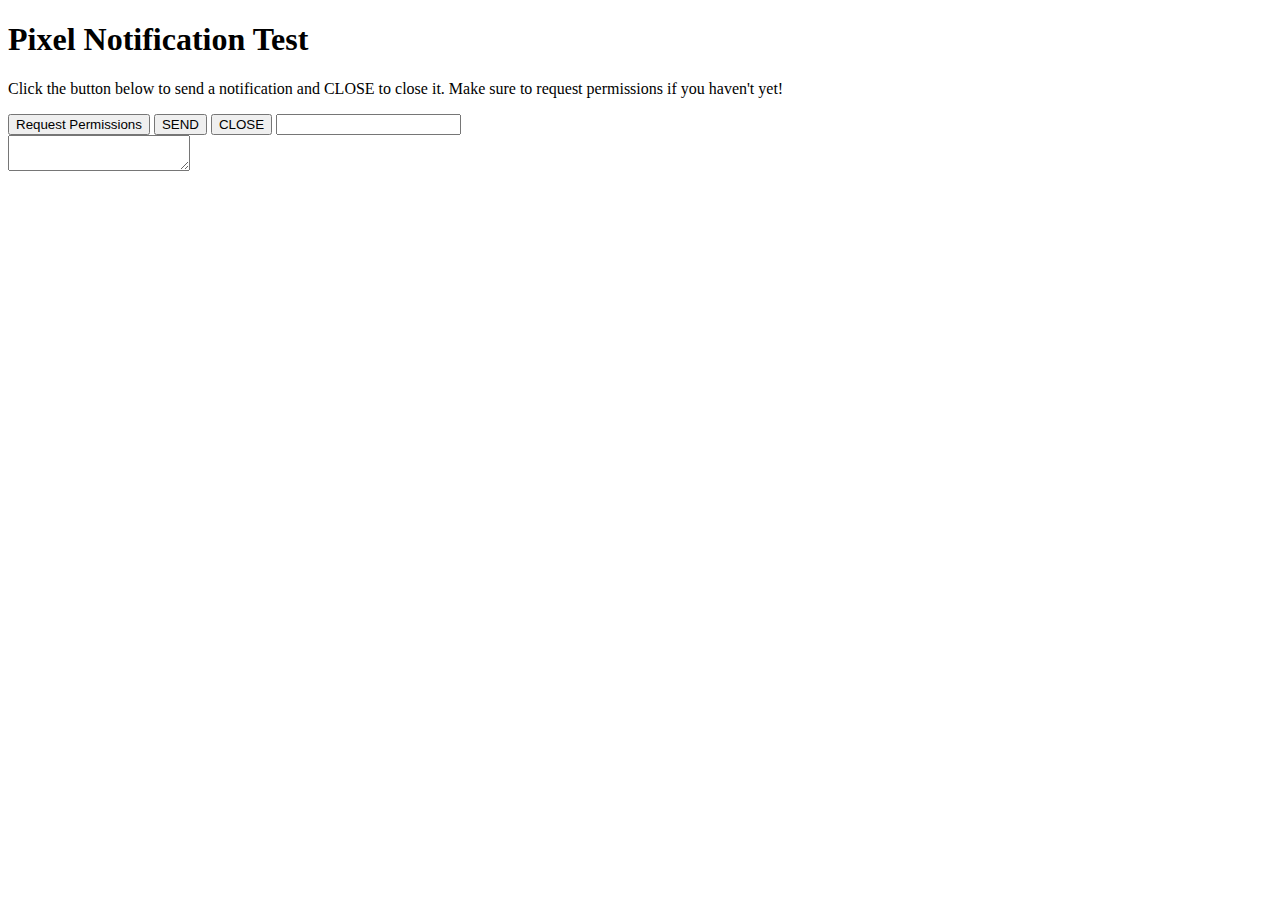
<file: notification-test.html>
<!DOCTYPE html>
<html>
  <title>Pixel Notification</title>
  <h1>Pixel Notification Test</h1>
  <p>
    Click the button below to send a notification and CLOSE to close it. Make sure to request permissions if you haven't yet!
  </p>
  <button onclick="Notification.requestPermission()">
    Request Permissions
  </button>
  <button onclick="var notification = new Notification('Hi there!')">
    SEND
  </button>
  <button onclick="Notification.close()">
    CLOSE
  </button>
  <input type="text" id="title"><br>
  <textarea id="body"></textarea>
  <script>
    var title = document.getElementById('title')
    var body = document.getElementById('body')
  if (!("Notification" in window)) {
    document.createElement(p).createTextNode("Apparently, the great IE or whatever browser your on literally is incompatible with notifications.")
  }
  </script>
</html>
</file>
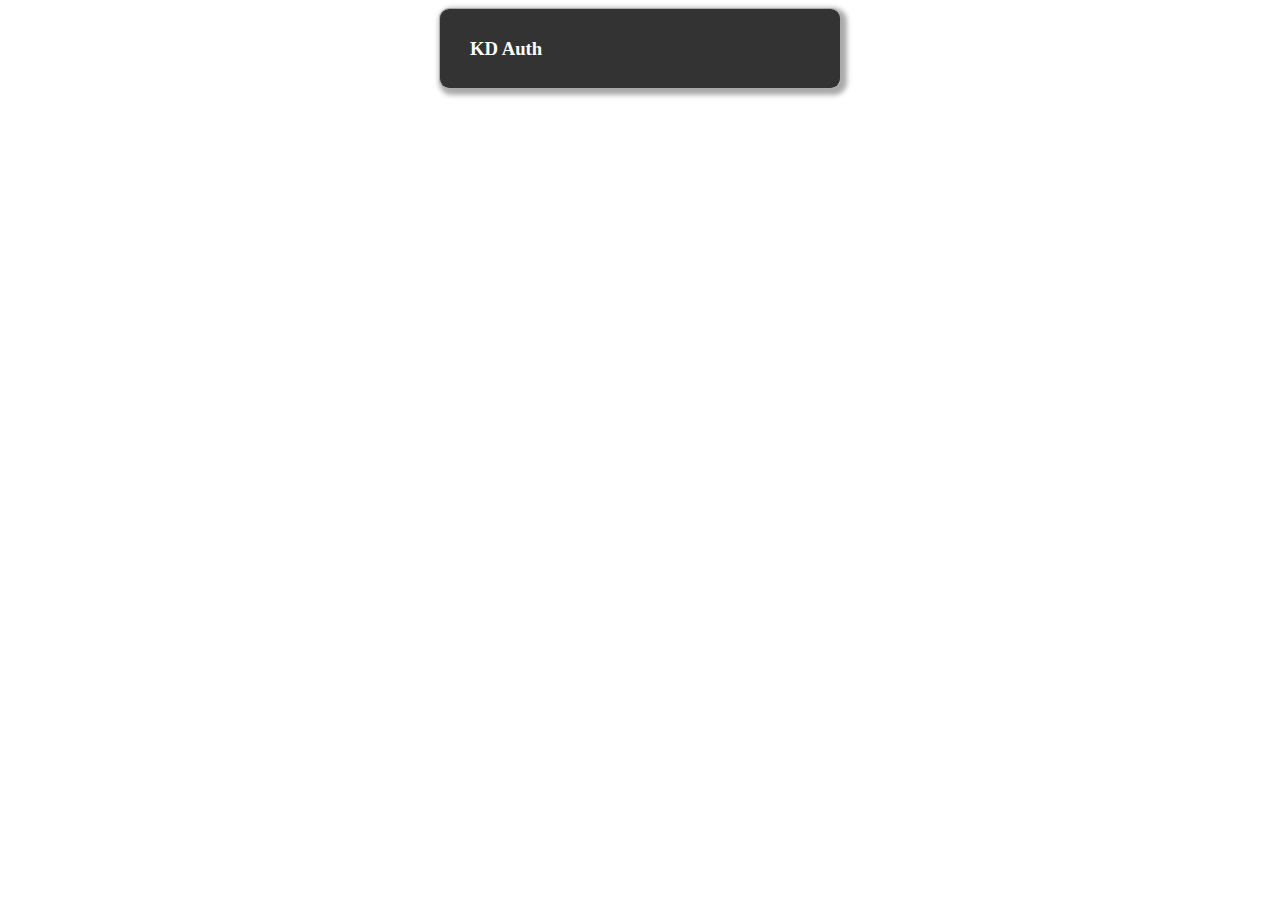
<file: pp.html>
<!DOCTYPE html>
<html>
  <style>
      #frame {
        max-width: 400px;
        margin: 5px;
        border: solid #AAAAAA 1px;
        border-radius: 10px;
        box-shadow: 3px 3px 5px 3px #AAAAAA;
        margin-left: auto;
        margin-right: auto;
        background-color: #FFFFFF;
        overflow: hidden;
        text-align: left;
      }
      #dialogText {
        padding: 10px 30px;
        color: white;
        background-color: #333333;
      }
  </style>
  <div id="frame">
    <div id="dialogText">
    <h3 id="text">
      KD Auth
    </h3>
  </div>
  </div>
</html>
</file>
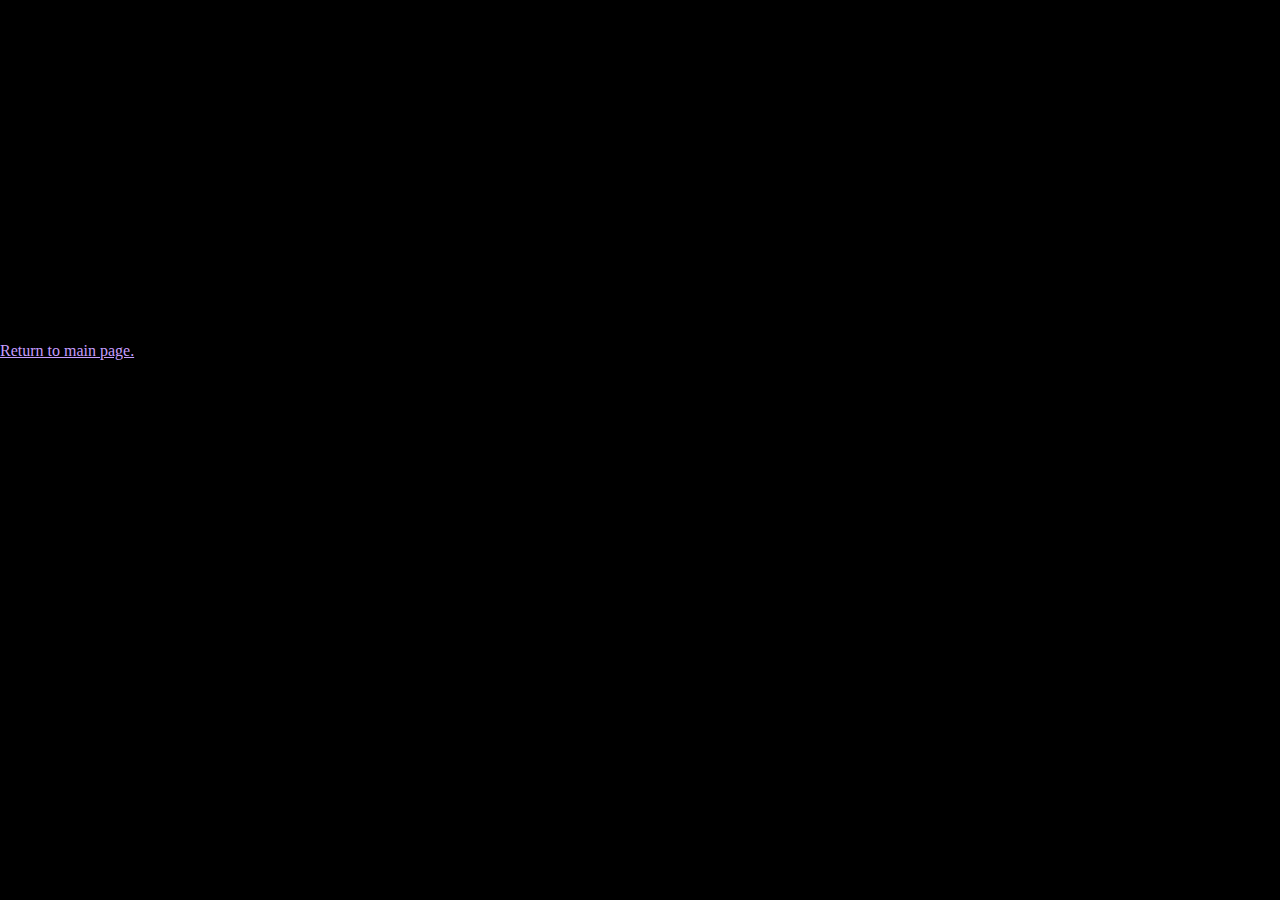
<file: privacypolicy.html>
<!DOCTYPE html>
<html>
  <head>
    <!-- Google Tag Manager -->
    <script>
      (function(w, d, s, l, i) {
        w[l] = w[l] || [];
        w[l].push({ "gtm.start": new Date().getTime(), event: "gtm.js" });
        var f = d.getElementsByTagName(s)[0],
          j = d.createElement(s),
          dl = l != "dataLayer" ? "&l=" + l : "";
        j.async = true;
        j.src = "https://www.googletagmanager.com/gtm.js?id=" + i + dl;
        f.parentNode.insertBefore(j, f);
      })(window, document, "script", "dataLayer", "GTM-TF3BQQ4");
    </script>
    <!-- End Google Tag Manager -->
  </head>
  <link rel="stylesheet" type="text/css" href="style.css" />
  <body>
    <!-- Google Tag Manager (noscript) -->
    <noscript
      ><iframe
        src="https://www.googletagmanager.com/ns.html?id=GTM-TF3BQQ4"
        height="0"
        width="0"
        style="display:none;visibility:hidden"
      ></iframe
    ></noscript>
    <!-- End Google Tag Manager (noscript) -->
    <h1>
      Pixel Privacy Policy
    </h1>
    <h2>
      Thank you for visiting our ("killianus2008", "andrewjchen") website. We
      have set policies that help you understand what we may use from you.
    </h2>
    <h3>
      Advertising Policy
    </h3>
    <p>
      Advertisements may be present on our site to help keep with the Pixel
      project. Cookies may be used by the advertisement program to help serve
      you the best content they can present to you. If you don't wish to be
      tracked, please visit the advertisement program to disable "Personalized
      Advertising" or anything that relates to that option.
    </p>
    <h3>
      Insights
    </h3>
    <p>
      We may be able to know who visited this website, and when. None of your
      personal information, such as full name, birthdate, or addresses, are
      stored in such logs. We collect this information to improve our image of
      this website for others, and including you. If you wish not for us to
      collect any type of information, please do not continue to use this
      website.
    </p>
    <p>
      <a href="index.html">Return to main page.</a>
    </p>
  </body>
  <script>
    window.announcekit = window.announcekit || {
      queue: [],
      on: function(n, x) {
        window.announcekit.queue.push([n, x]);
      },
      push: function(x) {
        window.announcekit.queue.push(x);
      }
    };
    window.announcekit.push({
      widget: "https://announcekit.co/widgets/v2/nU9BS"
    });
  </script>
  <script async src="https://cdn.announcekit.app/widget-v2.js"></script>
</html>
</file>
<file: style.css>
html, body {
  margin: 0;
  padding: 0;
}
body {
  background-color: #000000;
}
#heading {
  text-align: left;
  font-family: "Trebuchet MS";
  border: 5px solid #353535;
  background-color: #353535;
  color: #ffffff;
  border-bottom-width: medium;
  border-bottom-color: grey;
}
#sidebar {
  border: 0px solid gray;
  width: 175px;
  height: 25%;
  float: left;
  clear: left;
  border-right-width: medium;
  padding: 1rem;
  border-bottom-width: medium;
  background-color: #353535;
}
#maintext {
  padding: 1.5em;
  float: left;
  width: 80%;
  height: 200%;
  font-size: 16;
  font-family: "Trebuchet MS";
  color: #ffffff;
}
button {
  background-color: #bfbfbf;
  width: 100%;
  border: none;
  float: center;
  font-size: 24px;
  font-family: "Verdana";
  transition: 0.3s;
}
button:hover {
  background-color: #000000;
  color: white;
  width: 110%;
}
button:active {
  background-color: #ffffff;
  color: black;
  width: 125%;
}
#logo {
  width: 5%;
  height: 5%;
}
#banner {
  background-color: #ff5050;
  color: white;
  font-family: "Trebuchet MS";
}
h4 {
  color: #ffffff;
  font-family: "Trebuchet MS";
  font-size: 8px;
  text-align: center;
}
a {
  color: #c69eff;
}
</file>
